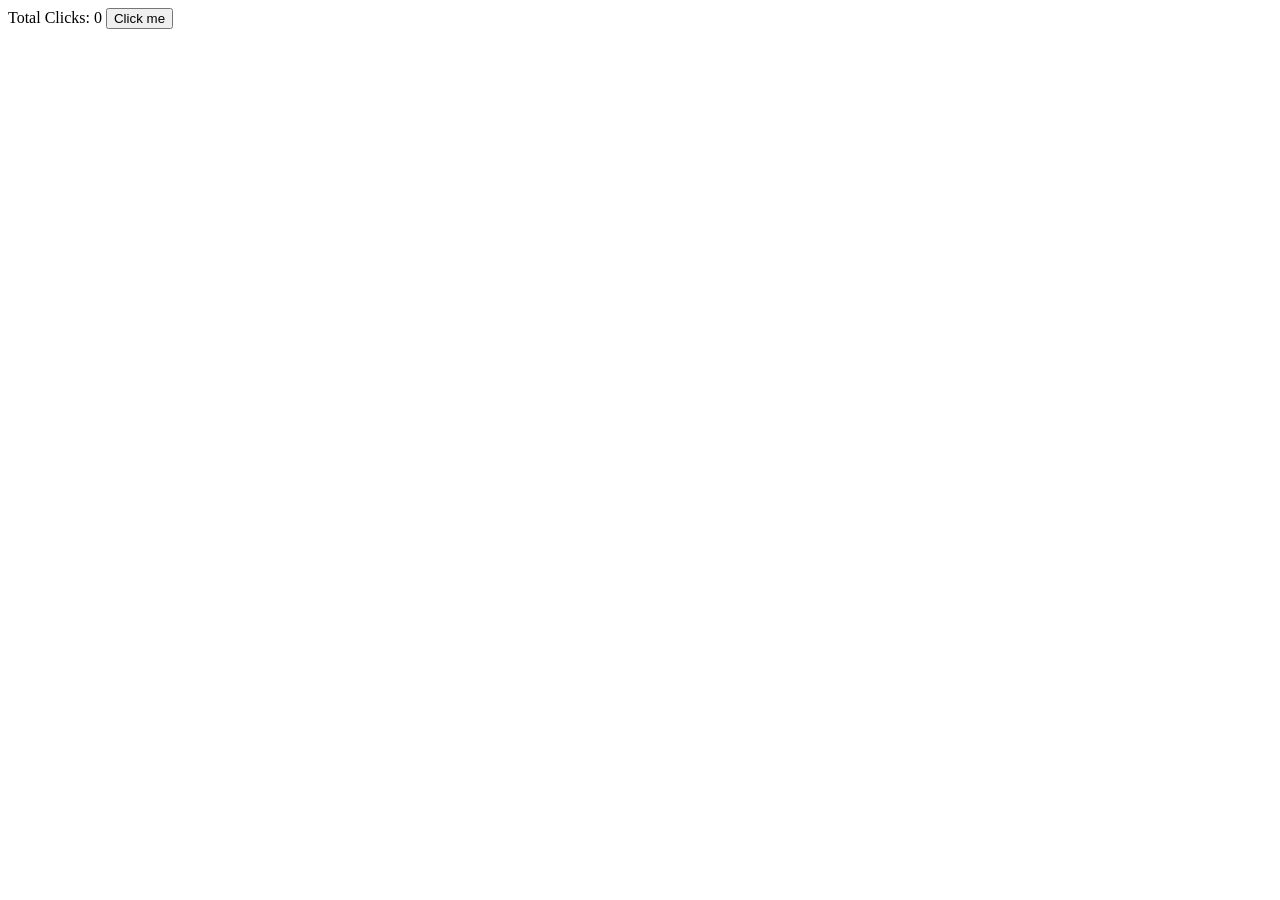
<file: vanilla.html>
<!DOCTYPE html>
<html lang="en">
  <head>
    <meta charset="UTF-8" />
    <meta name="viewport" content="width=device-width, initial-scale=1.0" />
    <title>Document</title>
  </head>
  <body>
    <span>Total Clicks: 0</span>
    <button id="btn">Click me</button>
  </body>
  <script>
    let counter = 0;
    const button = document.getElementById("btn");
    const span = document.querySelector("span");
    function handleClick() {
      counter = counter + 1;
      span.innerText = `Total Clicks: ${counter}`;
    }
    button.addEventListener("click", handleClick);
  </script>
</html>
</file>
